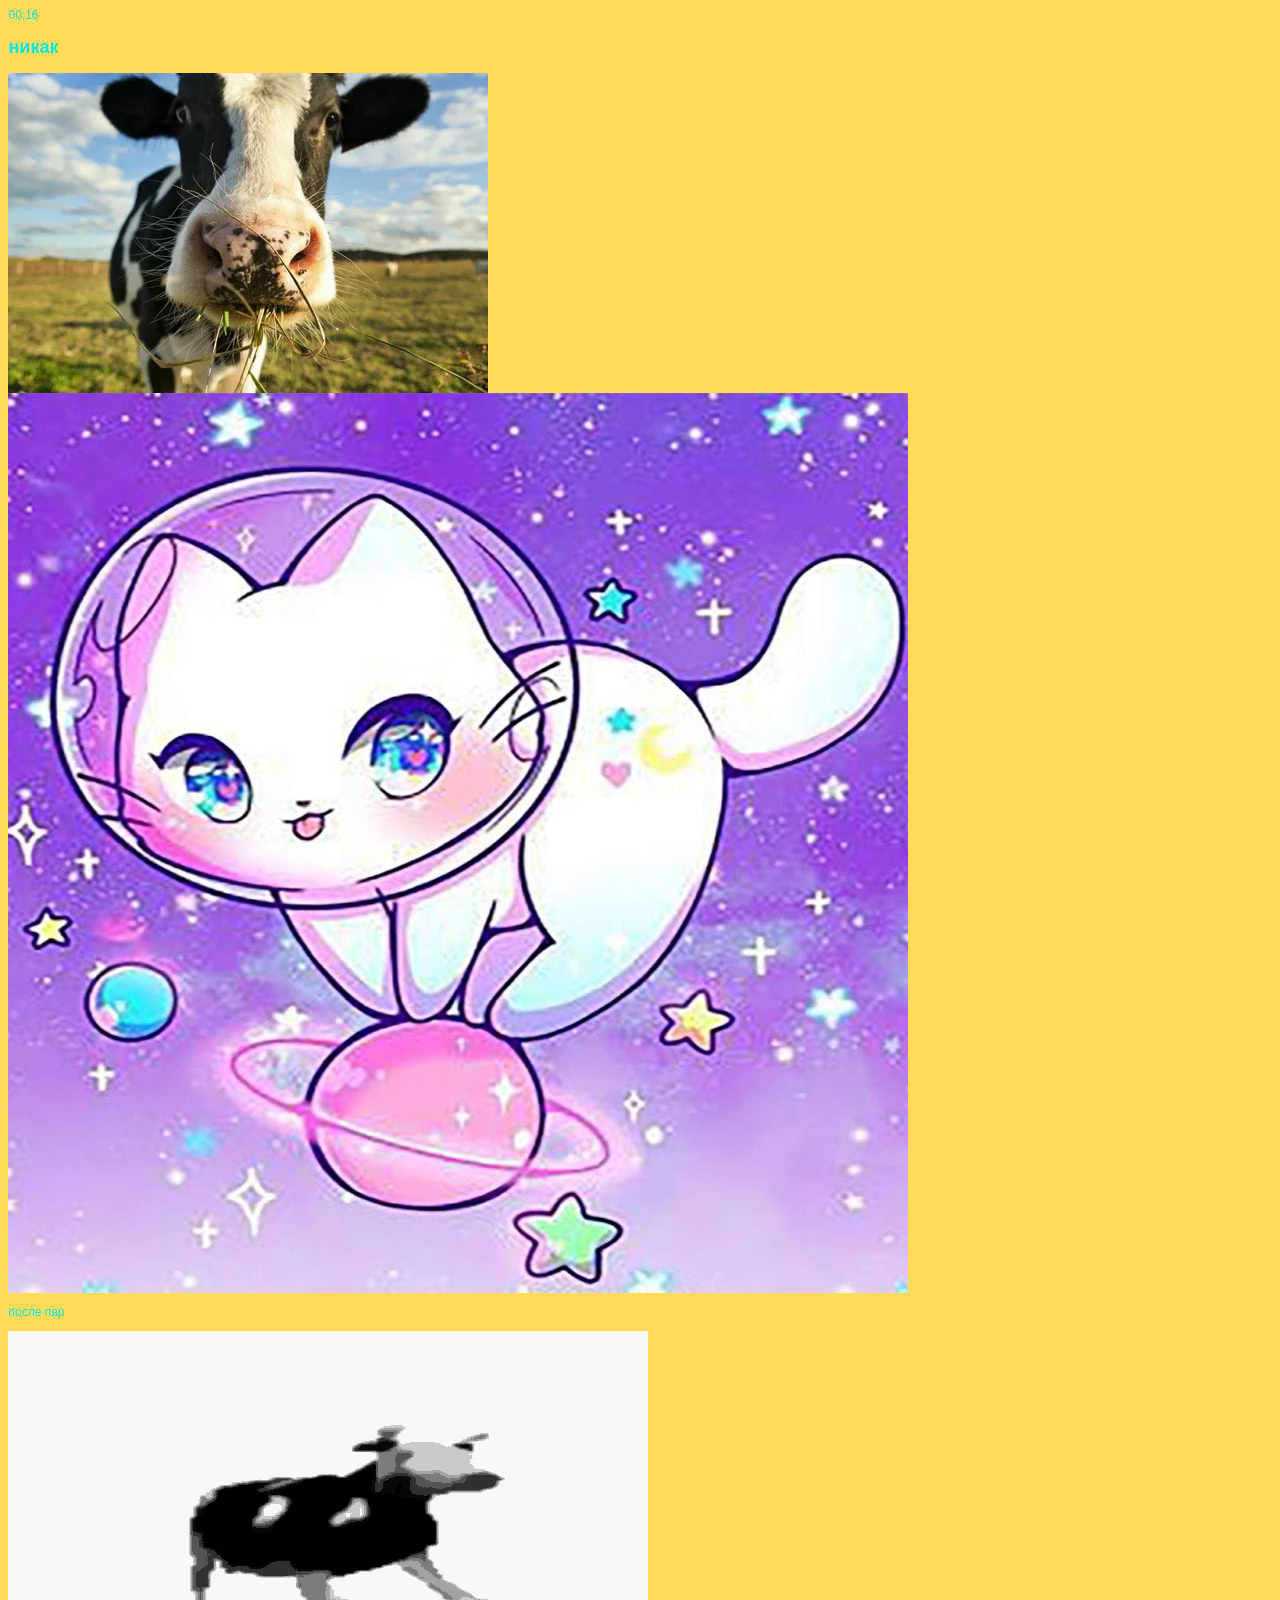
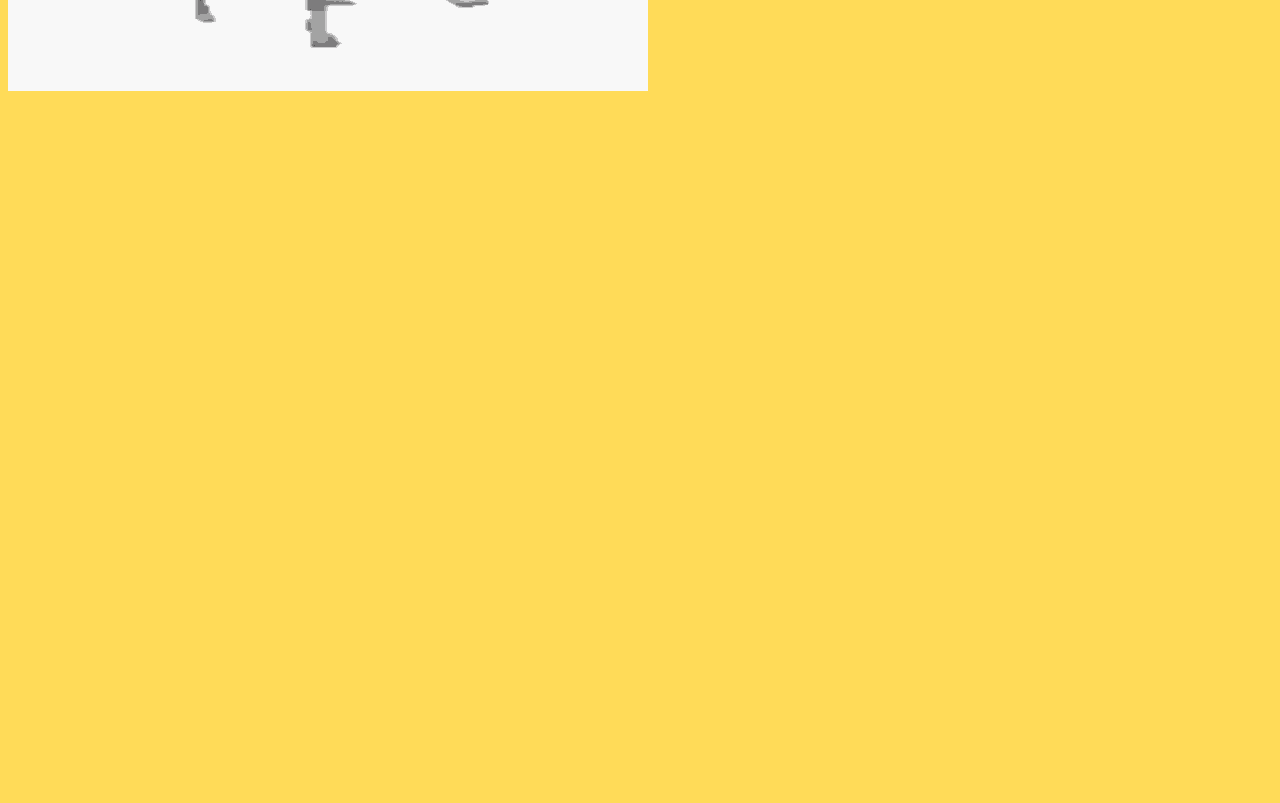
<file: index.html>
<html>
<head>
	<meta charset="utf-8">
	<meta name="viewport" content="width=device-width, initial-scale=1">
	<title>slon_haHaHA</title>00:16
	<link rel="stylesheet" type="text/css" href="desig.css"/>
	</head>
<body>
	<header>
		<h1 id="privet">privet, kak dela?</h1>
		<h2>никак</h2>
	</header>
<div>
	<a id="cow" href="cow.html">
		<img src="pic/cow.webp"/>
	</a>
</div>
<div>
	<a href="basketskotik.html">
		<img id="cat" src="pic/cato.jpg"/>
	</a>
	<p>после пар</p>
</div>
<div>
	<img src="pic/cowdance.gif"/>
	</div>
</body>
</html>
</file>
<file: desig.css>
html {
    margin: 0;
    padding: 0;
    height: 100%;
    background-color: #ffdb58;
    background-position: center;
    background-repeat: repeat;
    color: #08e8de;
    font-size: 12px;
    overflow: auto;
}
#privet {
    width: 200%;
    height: 70%;
    color: #ee204d;
    min-height: 100%;
    position: absolute;
    transform: rotate(37deg);
    font-family: "Trebuchet MS", "Helvetica CY", "Luxi Sans", sans-serif;
}



body {
    width: 200%;
    height: 70%;
    min-height: 100%;
    position: absolute;
    font-family: "Trebuchet MS", "Helvetica CY", "Luxi Sans", sans-serif;
}
</file>
